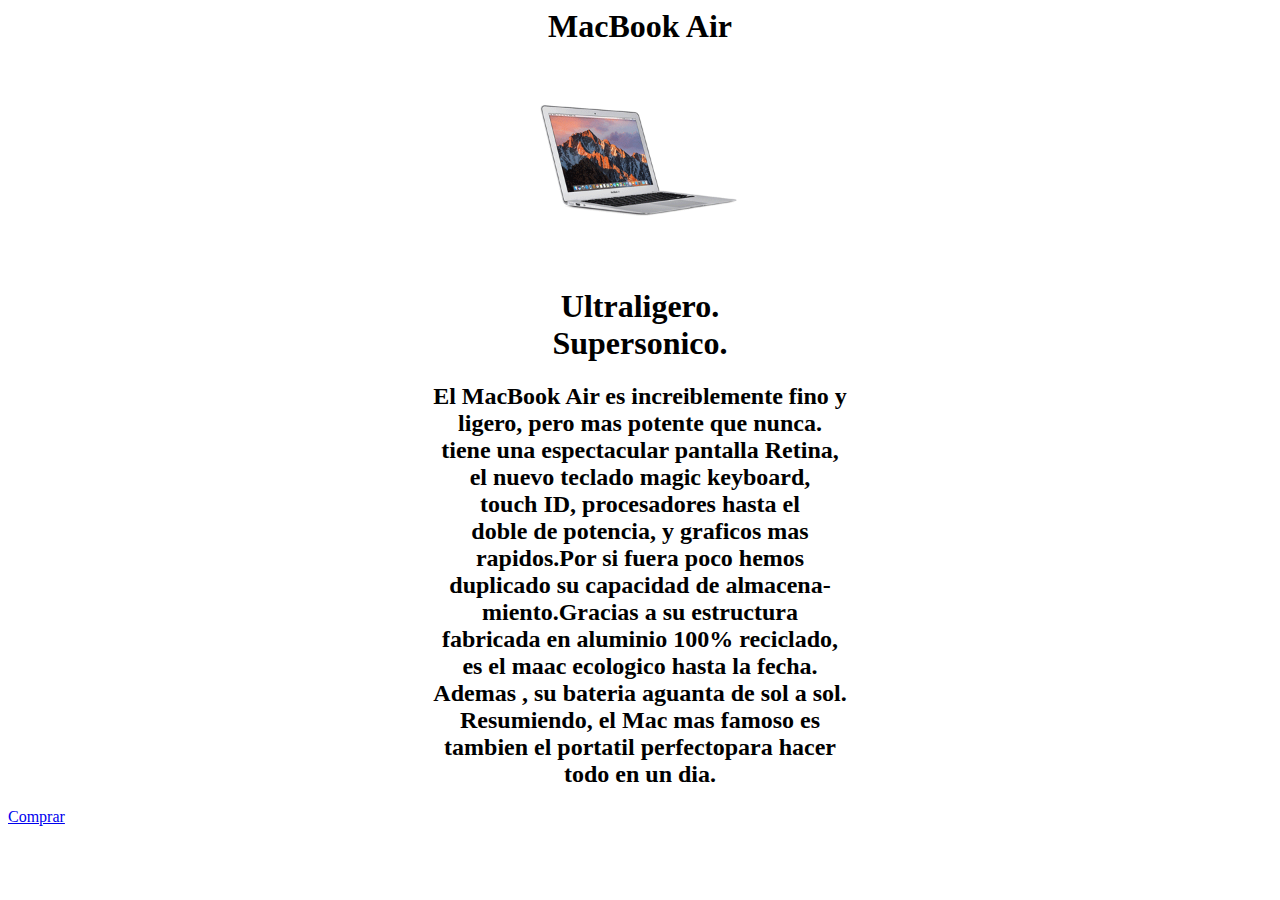
<file: mac pro 13.html>
<DOCTYPEHTML>
<html>
    <head>
    <title>APPLE</title>
    <meta charset="utf-8">
        <link rel="stylesheet"href="Mac.css"type="tex/ccs">
    </head>
     <h1><b><ttt><center>MacBook Air</center></ttt></b></h1>
        <center><img src="01e3d4c005feec8c-apple-macbook-air-mqd32pp-a-13-3inch-intel-core-i5-up-to-2-9ghz-8gb.gif" width="200"><br> </center> 
        <h1><b><ttt><center>Ultraligero.<br>Supersonico.</center></ttt></b></h1>
<h2><center>El MacBook Air es increiblemente fino y<br>ligero, pero mas potente que nunca.<br>tiene una espectacular pantalla Retina,<br>el nuevo teclado magic keyboard,<br>touch ID, procesadores hasta el <br> doble de potencia, y graficos mas <br> rapidos.Por si fuera poco hemos<br> duplicado su capacidad de almacena-<br>miento.Gracias a su estructura<br> fabricada en aluminio 100% reciclado,<br>es el maac ecologico hasta la fecha.<br> Ademas , su bateria aguanta de sol a sol.<br> Resumiendo, el Mac mas famoso es<br> tambien el portatil perfectopara hacer<br> todo en un dia.</center></h2>

<nav class="g1">
        
         <a href="comprar.html">Comprar
         </a>
         </nav>
</file>
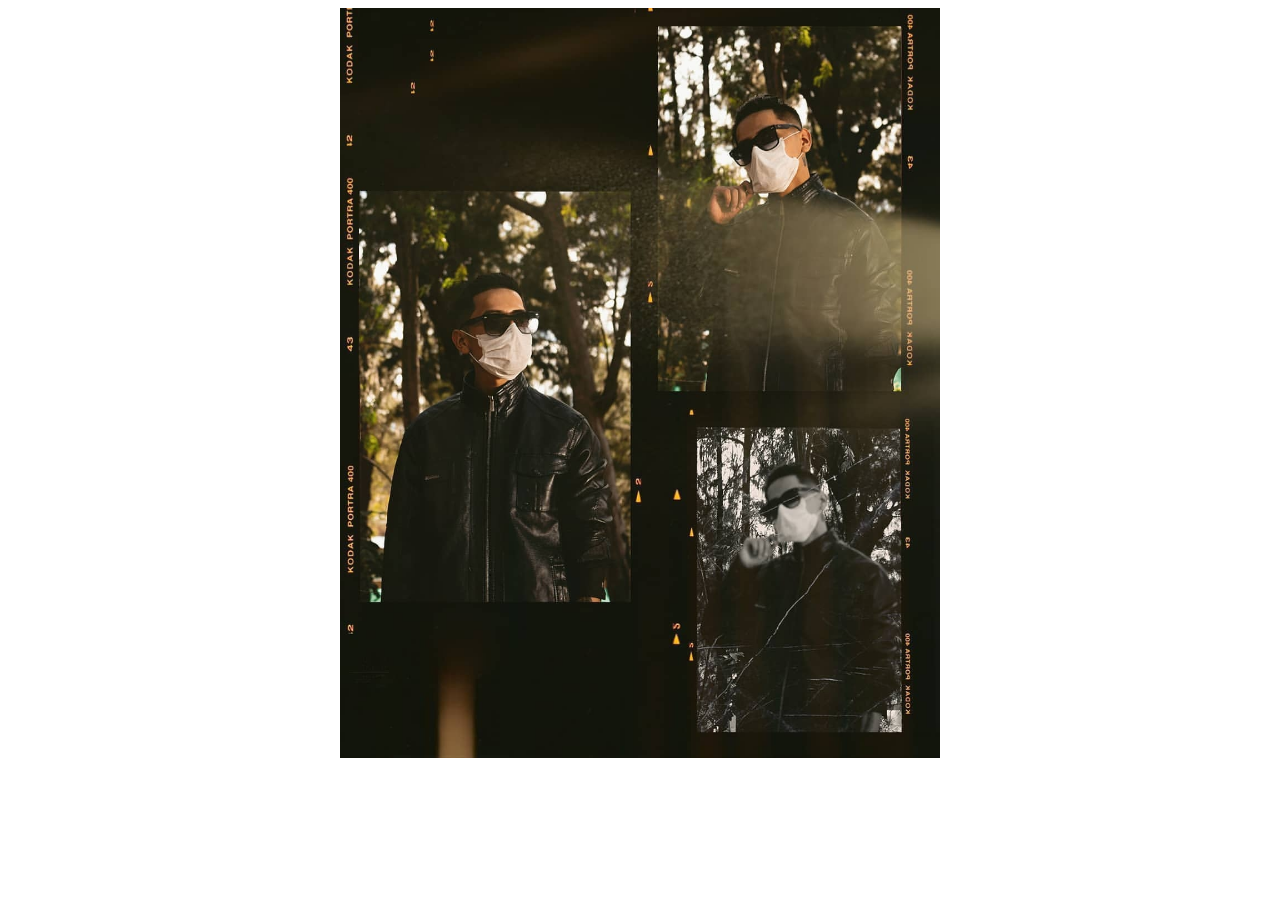
<file: usuario.html>
<DOCTYPEHTML>
<html>
    <head>
    <title>APPLE</title>
    <meta charset="utf-8">
        <link rel="stylesheet"href="Mac.css"type="tex/ccs">
    </head>
     <h1><b><ttt><center></center></ttt></b></h1>
        <center><img src="23271156241654172217217887954.jpg" width="600px"><br> </center>
</file>
<file: Mac.css>
*{
    font-family: sans-serif;
}
body{
    background-image: url(imagenes/6f7ac84d11f5008ab5867db9c2ecb86c.jpg);
    margin:auto;
}
h1{
    text-align:center;
    font-size: 60px;
    color: #ff0000
}
ul li{
    display: inline;
    padding: 5px;
    border: 3px solid white;
    border-radius: 0px 20px;
    background-color: #ffffff;
}
a{
    color: #ff0000;
    text-decoration: none;
font-size: 20px;
}
h2{
    background-color : #500000;
    padding: 25px;
    font-size: 20px;
    border: 0px solid white;
    border-radius: 40px 40px 0px 0px;
    text-align:center;
}
p{
    font-size: 0px;
    background-color : #000000;
    padding: 5px;
    text-align: justify;
    border-radius: 10px 0px;
}
li:hover{
    background-color : #ed6464
}
a:hover{
    color: white
}
a:active{
    color: chartreuse
}
</file>
